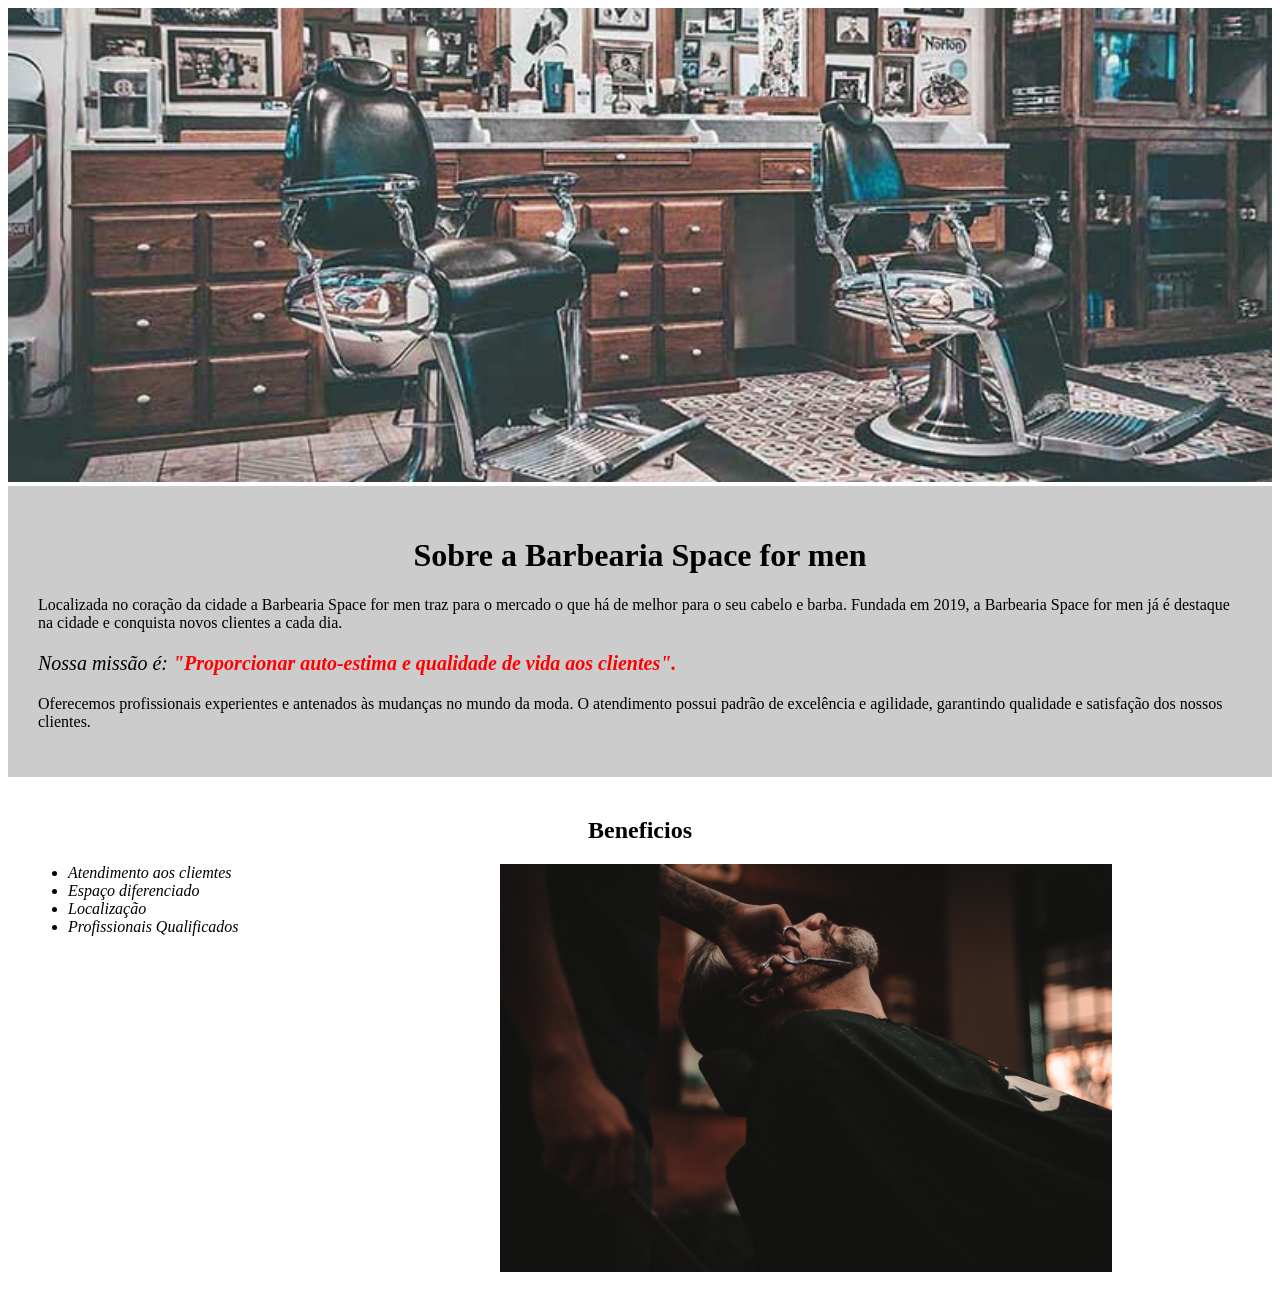
<file: index.html>
<!DOCTYPE html>
<html lang="pt-br">
<head>
    <meta charset="UTF-8">
    <meta name="viewport" content="width=device-width, initial-scale=1.0">
    <title>Barbearia Space For Men</title>
    <link rel="stylesheet" href="style.css">
</head>
<body>
    <img src="./img/banner.jpg" alt="banner" id="banner" id="banner">
    <body>
        <div class="principal">
            
    <header>
        <h1>Sobre a Barbearia Space for men</h1>
    </header>
    <main>
<p>Localizada no coração da cidade a Barbearia Space for men traz para o mercado o que há de melhor para o seu cabelo e barba. Fundada em 2019, a Barbearia Space for men já é destaque na cidade e conquista novos clientes a cada dia.</p>

<p class="missao"><em>Nossa missão é: <strong>"Proporcionar auto-estima e qualidade de vida aos clientes".</strong></em></p>

<p>Oferecemos profissionais experientes e antenados às mudanças no mundo da moda. O atendimento possui padrão de excelência e agilidade, garantindo qualidade e satisfação dos nossos clientes.</p>
  
    </div>
    <div class="beneficios">
<h2>Beneficios</h2>
   <ul>

    <li class="itens">Atendimento aos cliemtes</li>
    <li class="itens">Espaço diferenciado</li>
    <li class="itens">Localização</li>
    <li class="itens">Profissionais Qualificados</li>

   </ul>

   <img src="./img/beneficios.jpg" alt="beneficios" class="imagembeneficos">
    </div>

</main>


    <footer>
        
    </footer>





    

</body>
</html>
</file>
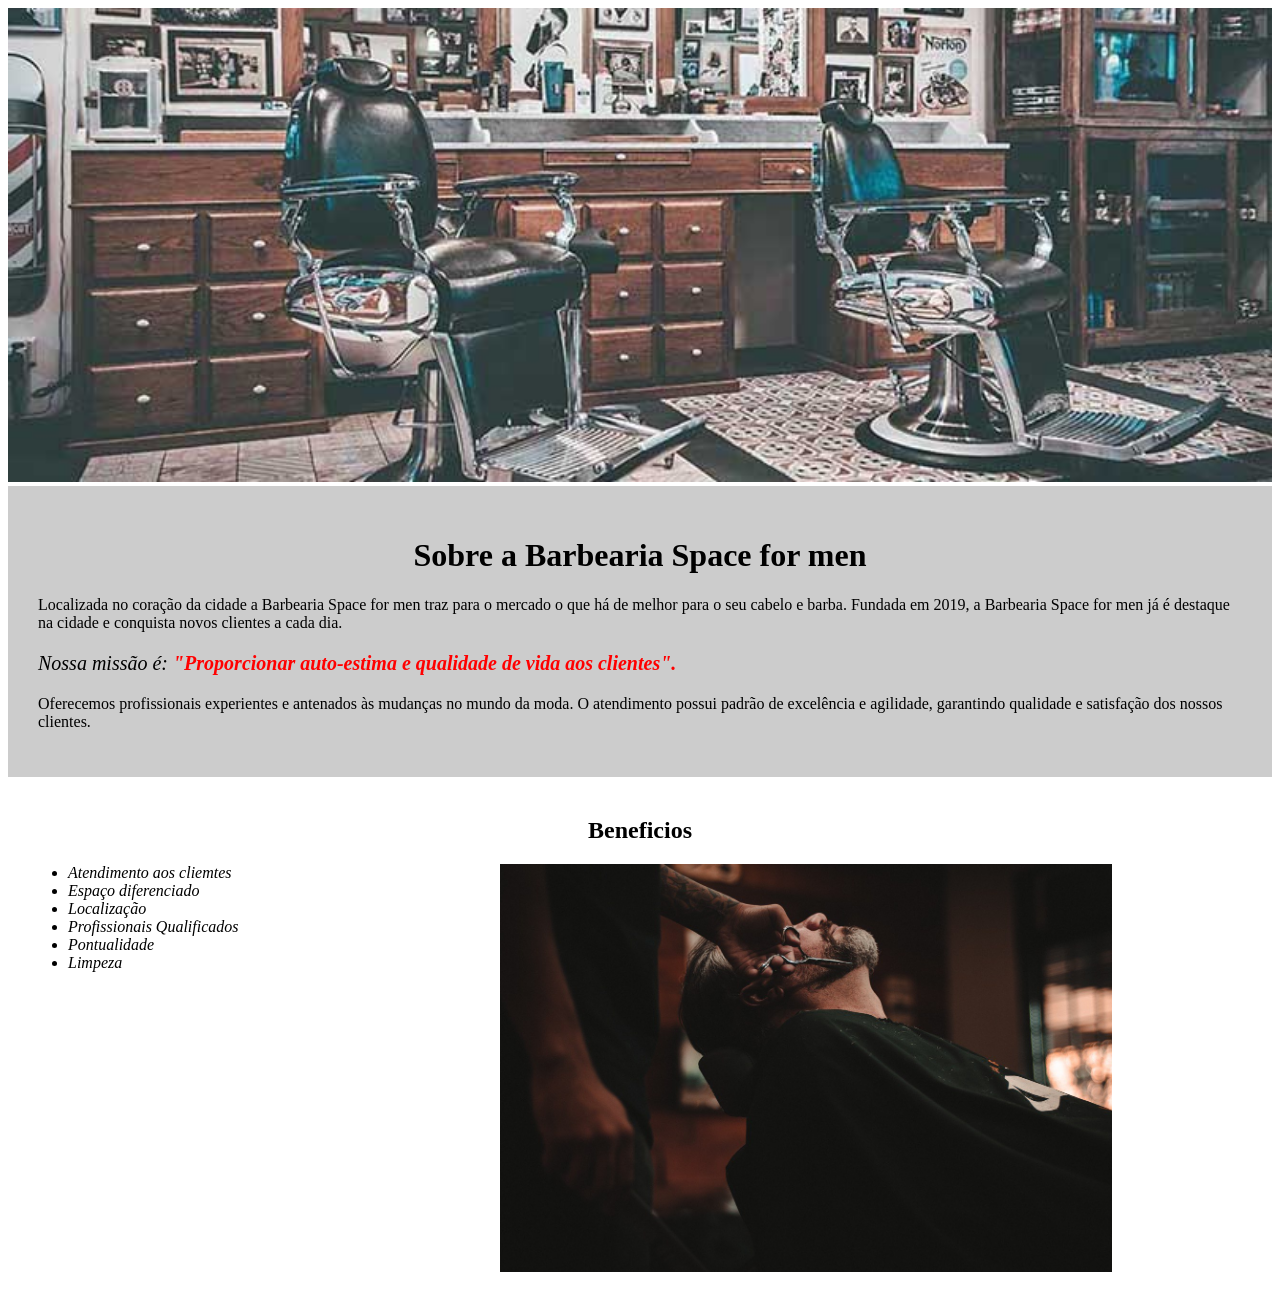
<file: space man/spaceformentitarde2026/index.html>
<!DOCTYPE html>
<html lang="pt-br">
<head>
    <meta charset="UTF-8">
    <meta name="viewport" content="width=device-width, initial-scale=1.0">
    <title>Barbearia Space For Men</title>
    <link rel="stylesheet" href="style.css">
</head>
<body>
    <img src="./img/banner.jpg" alt="banner" id="banner" id="banner">
    <body>
        <div class="principal">
            
    <header>
        <h1>Sobre a Barbearia Space for men</h1>
    </header>
    <main>
<p>Localizada no coração da cidade a Barbearia Space for men traz para o mercado o que há de melhor para o seu cabelo e barba. Fundada em 2019, a Barbearia Space for men já é destaque na cidade e conquista novos clientes a cada dia.</p>

<p class="missao"><em>Nossa missão é: <strong>"Proporcionar auto-estima e qualidade de vida aos clientes".</strong></em></p>

<p>Oferecemos profissionais experientes e antenados às mudanças no mundo da moda. O atendimento possui padrão de excelência e agilidade, garantindo qualidade e satisfação dos nossos clientes.</p>
  
    </div>
    <div class="beneficios">
<h2>Beneficios</h2>
   <ul>

    <li class="itens">Atendimento aos cliemtes</li>
    <li class="itens">Espaço diferenciado</li>
    <li class="itens">Localização</li>
    <li class="itens">Profissionais Qualificados</li>
    <li class="itens">Pontualidade</li>
    <li class="itens">Limpeza</li>

   </ul>

   <img src="./img/beneficios.jpg" alt="beneficios" class="imagembeneficos">
    </div>

</main>


    <footer>
        
    </footer>





    

</body>
</html>
</file>
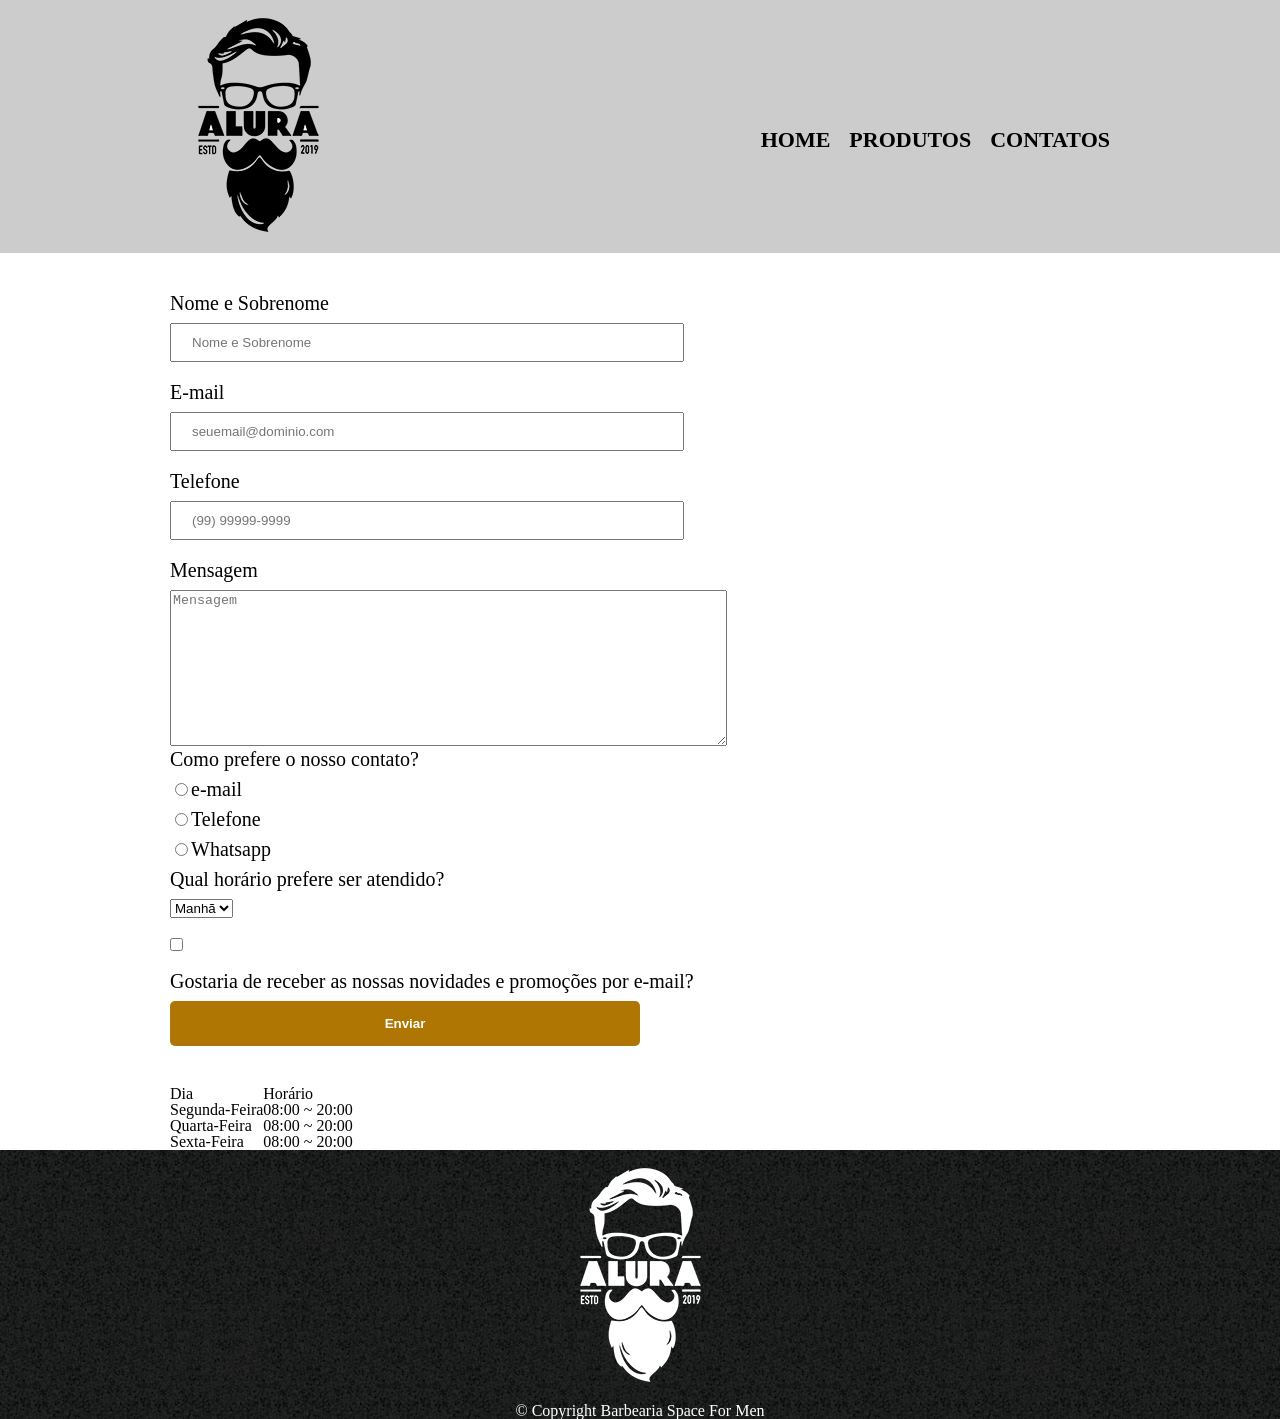
<file: contatos.html>
<!DOCTYPE html>
<html lang="en">
<head>
    <meta charset="UTF-8">
    <meta name="viewport" content="width=device-width, initial-scale=1.0">
    <title>contatos - Barbearia Space For Men</title>
   <link rel="stylesheet" href="reset.css">
    <link rel="stylesheet" href="contatos.css">
</head>
<body>
  <header>
        <div class="caixa">
            <h1><img src="./img/logo.png" alt=""></h1>
            <nav>
                <ul>
                    <li><a href="index.html">Home</a></li>
                    <li><a href="produtos.html">Produtos</a></li>
                    <li><a href="contatos.html">Contatos</a></li>
                </ul>
            </nav>
        </div>
    </header>
    
   <main>

    <form action="">

        <label for="nome">Nome e Sobrenome</label>
        <input type="text"  placeholder="Nome e Sobrenome" id="nome" class="inputs-padrao" required>

        <label for="email">E-mail</label>
        <input type="email"  placeholder="seuemail@dominio.com" id="email" class="inputs-padrao" required >
        
        <label for="telefone">Telefone</label>
        <input type="tel"  placeholder="(99) 99999-9999" id="telefone" class="inputs-padrao" required >

        <label for="mensagem">Mensagem</label>
        <textarea  id="mensagem" cols="67" rows="10" placeholder="Mensagem"></textarea>

        <legend>Como prefere o nosso contato?</legend>

        <label for="radio-email"><input type="radio" name="" id="radio-email">e-mail</label>
        

        <label for="radio-telefone"><input type="radio" name="" id="radio-telefone">Telefone</label>
        

        <label for="radio-whatsapp"><input type="radio" name="" id="radio-whatsapp">Whatsapp</label>

        <legend>Qual horário prefere ser atendido?</legend>
        <select name="" id="">
            <option value="">Manhã</option>
            <option value="">Tarde</option>
            <option value="">Noite</option>
        </select>

        <label for="checkbox"><input type="checkbox" name="" id="checkbox" class="checkbox">Gostaria de receber as nossas novidades e promoções por e-mail?</label>


        <input type="submit" value="Enviar" id="enviar" class="enviar">
       
        
      
   </form>

   <table>
    <thead>
         <tr>
               <td>Dia </td>
            <td>Horário</td>
        </tr>
    </thead>
    <tbody>
        <tr>
            <td>Segunda-Feira</td>
            <td>08:00 ~ 20:00</td>
         </tr>
    
         <tr>
            <td>Quarta-Feira</td>
             <td>08:00 ~ 20:00</td>
        </tr>
        <tr>
            <td> Sexta-Feira</td>
            <td>08:00 ~ 20:00</td>
        </tr>
        </tbody>
   </table>
   </main>
   
   <footer>
        <img src="./img/logo-branco.png" alt="Logo-banco">
        <p><b>&#169; Copyright Barbearia Space For Men</b></p>
    </footer>
     
</body>
</html>
</file>
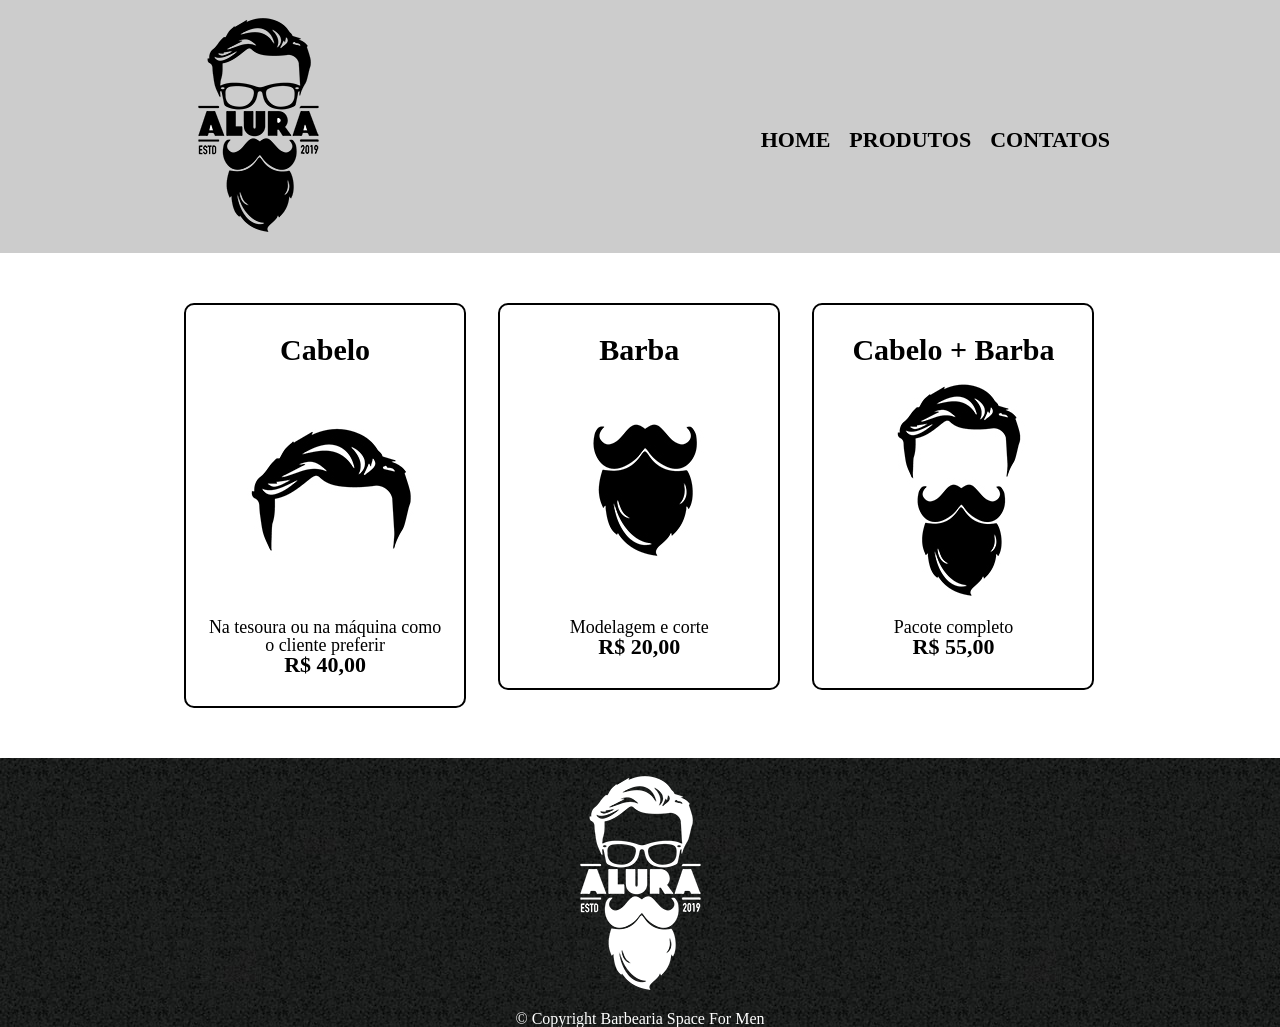
<file: produtos.html>
<!DOCTYPE html>
<html lang="en">
<head>
    <meta charset="UTF-8">
    <meta name="viewport" content="width=device-width, initial-scale=1.0">
    <title>Document</title>
    <link rel="stylesheet" href="reset.css">
    <link rel="stylesheet" href="produtos.css">
</head>
<body>
    <header>
        <div class="caixa">
            <h1><img src="./img/logo.png" alt=""></h1>
            <nav>
                <ul>
                    <li><a href="index.html">Home</a></li>
                    <li><a href="produtos.html">Produtos</a></li>
                    <li><a href="contatos.html">Contatos</a></li>
                </ul>
            </nav>
        </div>
    </header>
    <main>
        <ul class="produtos">
            <li>
               <h2>Cabelo</h2>
            <img src="./img/cabelo.jpg" alt="">
            <p class="produtos-descricao">Na tesoura ou na máquina como o cliente preferir</p>
            <p class="produtos-preco">R$ 40,00</p>
            </li>
            <li>
                <h2>Barba</h2>
            <img src="./img/barba.jpg" alt="">
            <p class="produtos-descricao">Modelagem e corte</p>
            <p class="produtos-preco">R$ 20,00</p>
            </li>
            <li>
                <h2>Cabelo + Barba</h2>
            <img src="./img/cabelo+barba.jpg" alt="">
            <p class="produtos-descricao">Pacote completo</p>
            <p class="produtos-preco">R$ 55,00</p>
            </li>
        </ul>
       
    </main>
    <footer>
        <img src="./img/logo-branco.png" alt="Logo-banco">
        <p><b>&#169; Copyright Barbearia Space For Men</b></p>
    </footer>
    
</body>
</html>
</file>
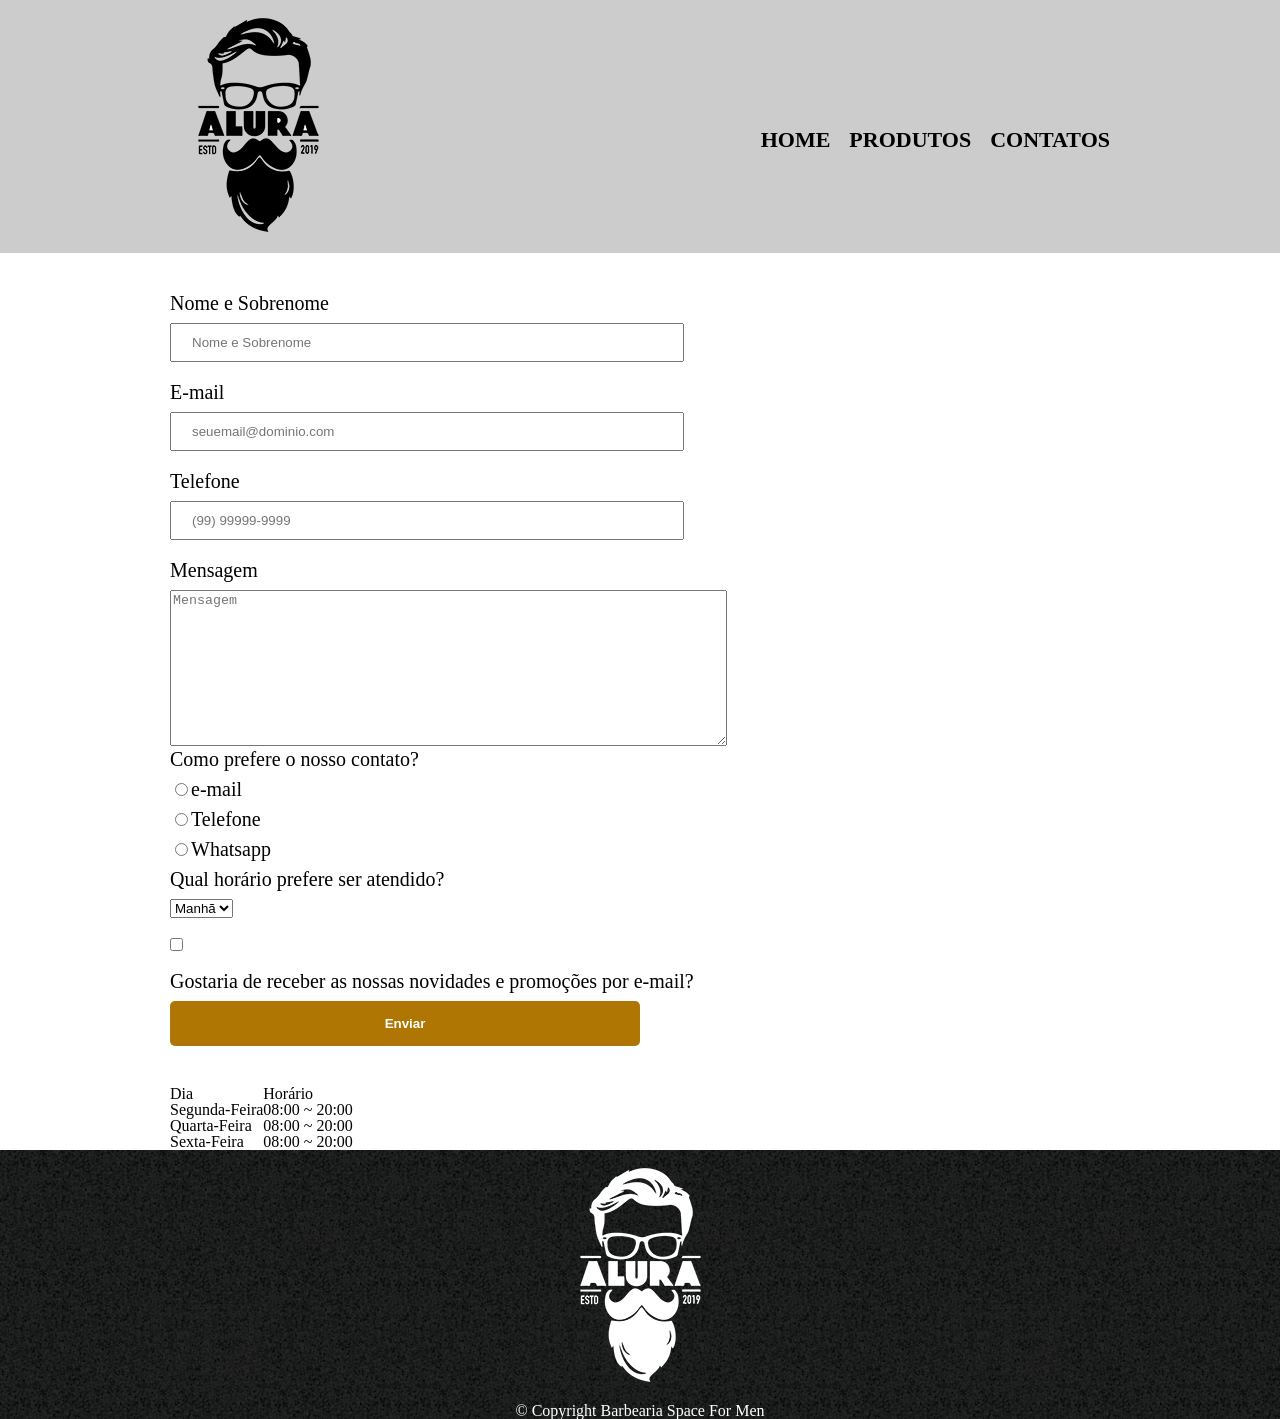
<file: space man/spaceformentitarde2026/contatos.html>
<!DOCTYPE html>
<html lang="en">
<head>
    <meta charset="UTF-8">
    <meta name="viewport" content="width=device-width, initial-scale=1.0">
    <title>contatos - Barbearia Space For Men</title>
   <link rel="stylesheet" href="reset.css">
    <link rel="stylesheet" href="contatos.css">
</head>
<body>
  <header>
        <div class="caixa">
            <h1><img src="./img/logo.png" alt=""></h1>
            <nav>
                <ul>
                    <li><a href="index.html">Home</a></li>
                    <li><a href="produtos.html">Produtos</a></li>
                    <li><a href="contatos.html">Contatos</a></li>
                </ul>
            </nav>
        </div>
    </header>
    
   <main>

    <form action="">

        <label for="nome">Nome e Sobrenome</label>
        <input type="text"  placeholder="Nome e Sobrenome" id="nome" class="inputs-padrao" required>

        <label for="email">E-mail</label>
        <input type="email"  placeholder="seuemail@dominio.com" id="email" class="inputs-padrao" required >
        
        <label for="telefone">Telefone</label>
        <input type="tel"  placeholder="(99) 99999-9999" id="telefone" class="inputs-padrao" required >

        <label for="mensagem">Mensagem</label>
        <textarea  id="mensagem" cols="67" rows="10" placeholder="Mensagem"></textarea>

        <legend>Como prefere o nosso contato?</legend>

        <label for="radio-email"><input type="radio" name="" id="radio-email">e-mail</label>
        

        <label for="radio-telefone"><input type="radio" name="" id="radio-telefone">Telefone</label>
        

        <label for="radio-whatsapp"><input type="radio" name="" id="radio-whatsapp">Whatsapp</label>

        <legend>Qual horário prefere ser atendido?</legend>
        <select name="" id="">
            <option value="">Manhã</option>
            <option value="">Tarde</option>
            <option value="">Noite</option>
        </select>

        <label for="checkbox"><input type="checkbox" name="" id="checkbox" class="checkbox">Gostaria de receber as nossas novidades e promoções por e-mail?</label>


        <input type="submit" value="Enviar" id="enviar" class="enviar">
       
        
      
   </form>

   <table>
    <thead>
         <tr>
               <td>Dia </td>
            <td>Horário</td>
        </tr>
    </thead>
    <tbody>
        <tr>
            <td>Segunda-Feira</td>
            <td>08:00 ~ 20:00</td>
         </tr>
    
         <tr>
            <td>Quarta-Feira</td>
             <td>08:00 ~ 20:00</td>
        </tr>
        <tr>
            <td> Sexta-Feira</td>
            <td>08:00 ~ 20:00</td>
        </tr>
        </tbody>
   </table>
   </main>
   
   <footer>
        <img src="./img/logo-branco.png" alt="Logo-banco">
        <p><b>&#169; Copyright Barbearia Space For Men</b></p>
    </footer>
     
</body>
</html>
</file>
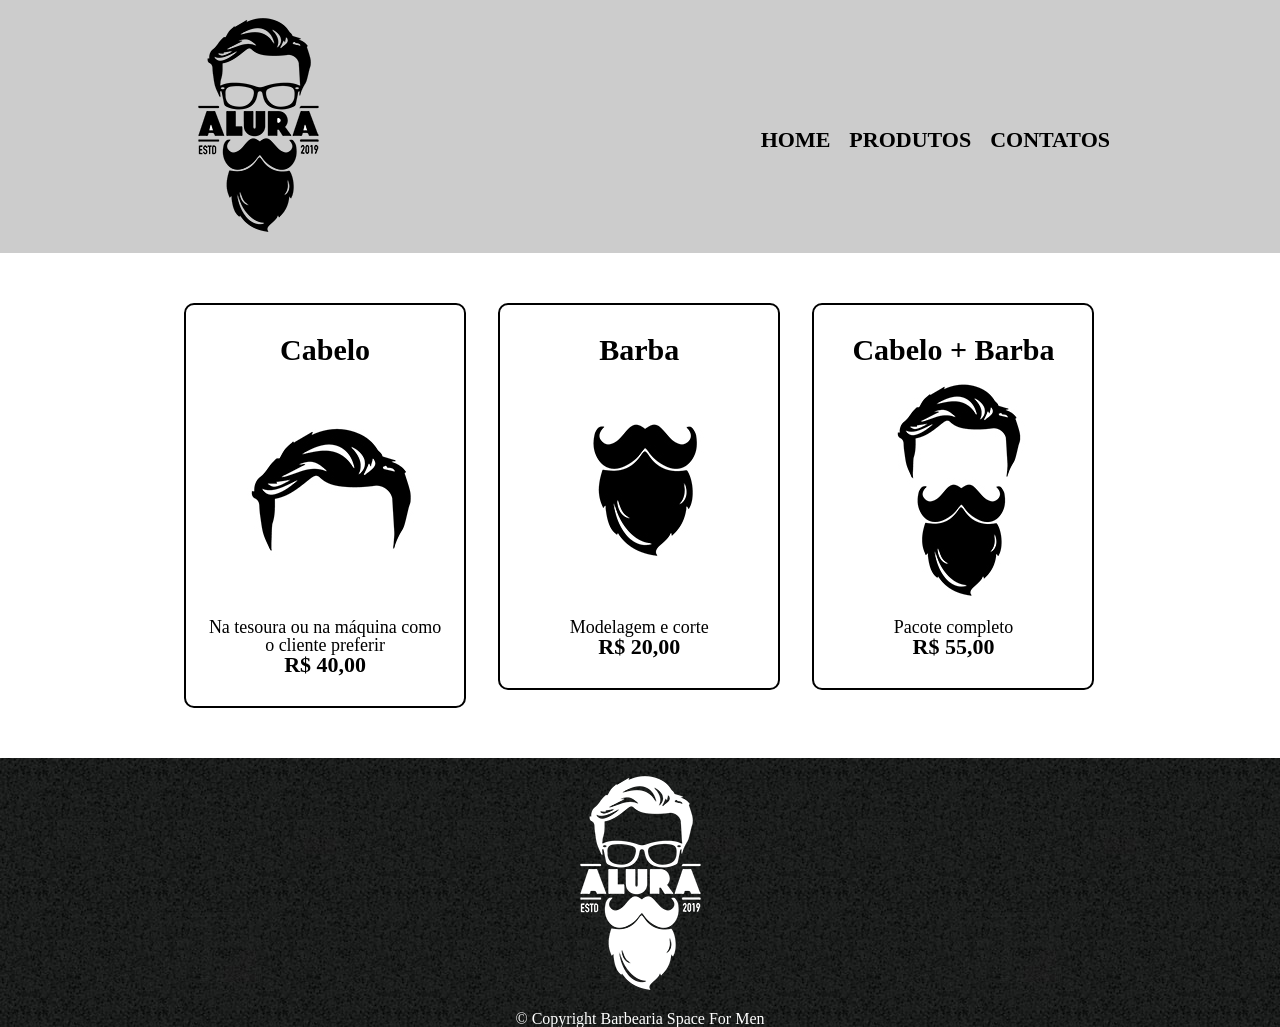
<file: space man/spaceformentitarde2026/produtos.html>
<!DOCTYPE html>
<html lang="en">
<head>
    <meta charset="UTF-8">
    <meta name="viewport" content="width=device-width, initial-scale=1.0">
    <title>Document</title>
    <link rel="stylesheet" href="reset.css">
    <link rel="stylesheet" href="produtos.css">
</head>
<body>
    <header>
        <div class="caixa">
            <h1><img src="./img/logo.png" alt=""></h1>
            <nav>
                <ul>
                    <li><a href="index.html">Home</a></li>
                    <li><a href="produtos.html">Produtos</a></li>
                    <li><a href="contatos.html">Contatos</a></li>
                </ul>
            </nav>
        </div>
    </header>
    <main>
        <ul class="produtos">
            <li>
               <h2>Cabelo</h2>
            <img src="./img/cabelo.jpg" alt="">
            <p class="produtos-descricao">Na tesoura ou na máquina como o cliente preferir</p>
            <p class="produtos-preco">R$ 40,00</p>
            </li>
            <li>
                <h2>Barba</h2>
            <img src="./img/barba.jpg" alt="">
            <p class="produtos-descricao">Modelagem e corte</p>
            <p class="produtos-preco">R$ 20,00</p>
            </li>
            <li>
                <h2>Cabelo + Barba</h2>
            <img src="./img/cabelo+barba.jpg" alt="">
            <p class="produtos-descricao">Pacote completo</p>
            <p class="produtos-preco">R$ 55,00</p>
            </li>
        </ul>
       
    </main>
    <footer>
        <img src="./img/logo-branco.png" alt="Logo-banco">
        <p><b>&#169; Copyright Barbearia Space For Men</b></p>
    </footer>
    
</body>
</html>
</file>
<file: style.css>
#banner {
    width: 100%;
}

.principal {
    padding: 30px;
    background-color: #cccccc;
}

h1 {
    text-align: center;
}

.missao {
    font-size: 20px;
}

em strong {
    color: #ff0000;
}

.beneficios {
    padding: 20px;
}

h2 {
    text-align: center;
}

ul {
    display: inline-block;
    vertical-align: top;
    width: 20%;
    margin: 0 15% 0 0;
}

.itens {
    font-style: italic;
}

.imagembeneficos {
    width: 50%;
}
</file>
<file: space man/spaceformentitarde2026/style.css>
#banner {
    width: 100%;
}

.principal {
    padding: 30px;
    background-color: #cccccc;
}

h1 {
    text-align: center;
}

.missao {
    font-size: 20px;
}

em strong {
    color: #ff0000;
}

.beneficios {
    padding: 20px;
}

h2 {
    text-align: center;
}

ul {
    display: inline-block;
    vertical-align: top;
    width: 20%;
    margin: 0 15% 0 0;
}

.itens {
    font-style: italic;
}

.imagembeneficos {
    width: 50%;
}
</file>
<file: contatos.css>
header {
    background-color: #cccccc;
}
.caixa {
    width: 940px;
    margin: 0 auto;
    position: relative;
}
nav {
position: absolute;
top: 129px; 
right: 0px;
}
nav li {
    display: inline-block;
    margin: 0 0 0 15px;
}
nav a {
    font-size: 22px;
    font-weight: bold;
    text-transform: uppercase;
    color: #000000;
    text-decoration: none;
}
nav a:hover {
    color: #c78c19; 
    text-decoration: underline;
}
main {
    width: 940px;
    margin: 0 auto;
}
form {
    margin: 40px 0;
}
form label, form legend {
    display: block;
    margin: 0 0 10px 0;
    font-size: 20px;
}

.mensagem {
    display: block;
    margin: 0 0 10px 0;
    font-size: 10px 20px;
    width: 50%;
   
}
.inputs-padrao { 
    display:block;
    margin: 0 0 20px 0;
    padding: 10px 20px;
    width: 50%;
}
.checkbox {
    display: block;
    margin: 20px 0;
}
.enviar {
   width: 50%;
   padding: 15px 0;
   background-color: #af7603;
   color: white;
   font-weight: bold;
   border: none;
   border-radius: 5px;
   cursor: pointer;
   transition: 0.8s;
}
.enviar:hover{
    background-color: darkorange;
    transform: rotate(360deg) scale(1.2);
}
footer {
    background-image: url(./img/bg.jpg);
    text-align: center;
    color: white;
}
</file>
<file: produtos.css>
header {
    background-color: #cccccc;
}
.caixa {
    width: 940px;
    margin: 0 auto;
    position: relative;
}
nav {
position: absolute;
top: 129px; 
right: 0px;
}
nav li {
    display: inline-block;
    margin: 0 0 0 15px;
}
nav a {
    font-size: 22px;
    font-weight: bold;
    text-transform: uppercase;
    color: #000000;
    text-decoration: none;
}
nav a:hover {
    color: #c78c19; 
    text-decoration: underline;
}

.produtos {
    width: 940px;
    margin: 0 auto;
    padding: 50px 0;
}
.produtos li {
    display: inline-block;
    text-align: center;
    width: 30%;
    vertical-align: top;
    margin: 0 1.5%;
    padding: 30px 20px;
    box-sizing: border-box;
    border: solid 2px #000000;
    border-radius: 10px;
}
.produtos li:hover {
    border-color: #c78c19;
}
.produtos li:active {
    border-color: #088c19;
}
.produtos li:hover h2 {
    font-size: 34px;
}
.produtos h2 {
font-size: 30px;
font-weight: bold;
}
.produtos-descricao {
    font-size: 18px;

}
.produtos-preco {
    font-size: 22px;
    font-weight: bold;
}
footer {
    background-image: url(./img/bg.jpg);
    text-align: center;
    color: white;
}
</file>
<file: space man/spaceformentitarde2026/contatos.css>
header {
    background-color: #cccccc;
}
.caixa {
    width: 940px;
    margin: 0 auto;
    position: relative;
}
nav {
position: absolute;
top: 129px; 
right: 0px;
}
nav li {
    display: inline-block;
    margin: 0 0 0 15px;
}
nav a {
    font-size: 22px;
    font-weight: bold;
    text-transform: uppercase;
    color: #000000;
    text-decoration: none;
}
nav a:hover {
    color: #c78c19; 
    text-decoration: underline;
}
main {
    width: 940px;
    margin: 0 auto;
}
form {
    margin: 40px 0;
}
form label, form legend {
    display: block;
    margin: 0 0 10px 0;
    font-size: 20px;
}

.mensagem {
    display: block;
    margin: 0 0 10px 0;
    font-size: 10px 20px;
    width: 50%;
   
}
.inputs-padrao { 
    display:block;
    margin: 0 0 20px 0;
    padding: 10px 20px;
    width: 50%;
}
.checkbox {
    display: block;
    margin: 20px 0;
}
.enviar {
   width: 50%;
   padding: 15px 0;
   background-color: #af7603;
   color: white;
   font-weight: bold;
   border: none;
   border-radius: 5px;
   cursor: pointer;
   transition: 0.8s;
}
.enviar:hover{
    background-color: darkorange;
    transform: rotate(360deg) scale(1.2);
}
footer {
    background-image: url(./img/bg.jpg);
    text-align: center;
    color: white;
}
</file>
<file: space man/spaceformentitarde2026/produtos.css>
header {
    background-color: #cccccc;
}
.caixa {
    width: 940px;
    margin: 0 auto;
    position: relative;
}
nav {
position: absolute;
top: 129px; 
right: 0px;
}
nav li {
    display: inline-block;
    margin: 0 0 0 15px;
}
nav a {
    font-size: 22px;
    font-weight: bold;
    text-transform: uppercase;
    color: #000000;
    text-decoration: none;
}
nav a:hover {
    color: #c78c19; 
    text-decoration: underline;
}

.produtos {
    width: 940px;
    margin: 0 auto;
    padding: 50px 0;
}
.produtos li {
    display: inline-block;
    text-align: center;
    width: 30%;
    vertical-align: top;
    margin: 0 1.5%;
    padding: 30px 20px;
    box-sizing: border-box;
    border: solid 2px #000000;
    border-radius: 10px;
}
.produtos li:hover {
    border-color: #c78c19;
}
.produtos li:active {
    border-color: #088c19;
}
.produtos li:hover h2 {
    font-size: 34px;
}
.produtos h2 {
font-size: 30px;
font-weight: bold;
}
.produtos-descricao {
    font-size: 18px;

}
.produtos-preco {
    font-size: 22px;
    font-weight: bold;
}
footer {
    background-image: url(./img/bg.jpg);
    text-align: center;
    color: white;
}
</file>
